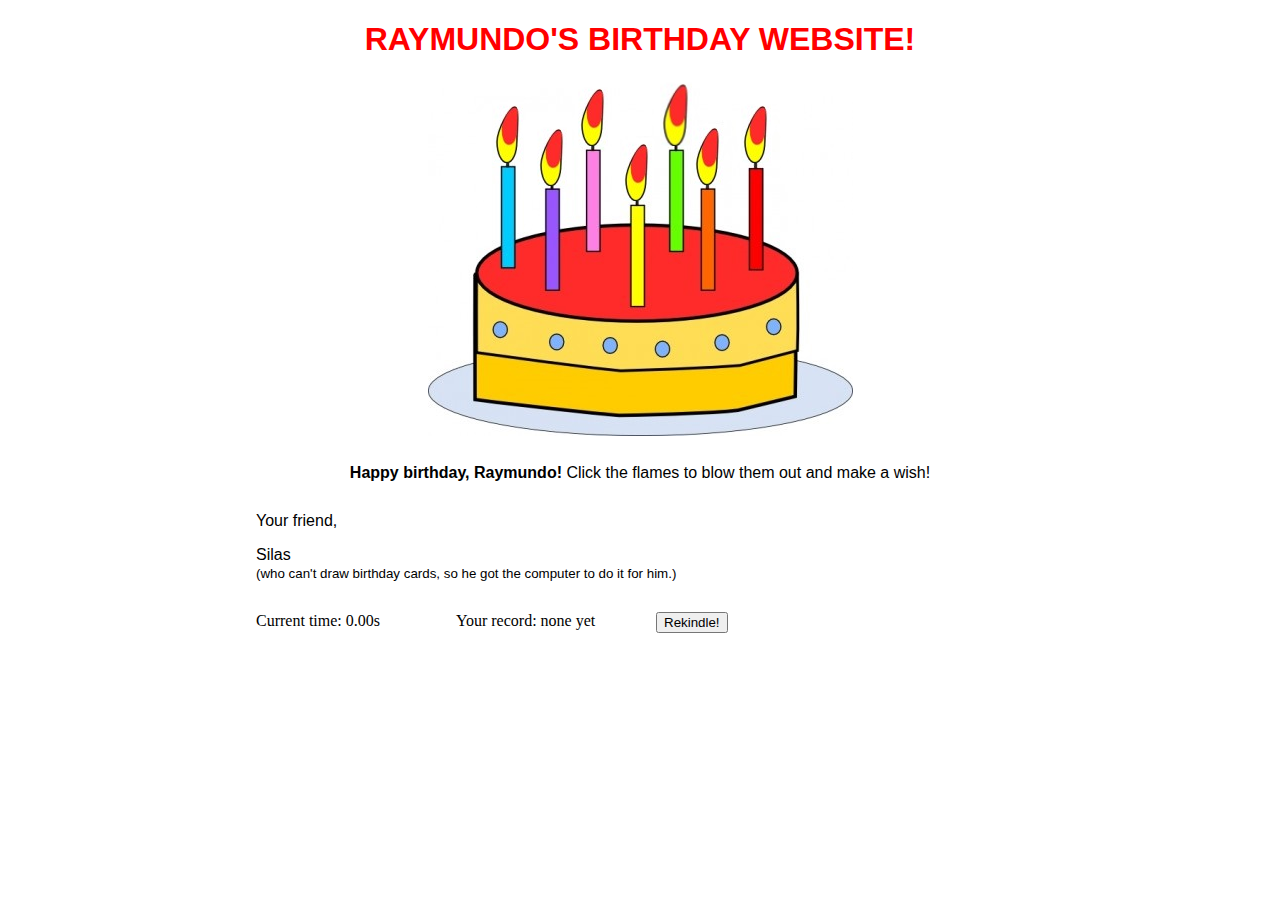
<file: index.html>
﻿<!DOCTYPE html>
<html xmlns="http://www.w3.org/1999/xhtml">
<head>
    <title>Raymundo's Birthday Site!</title>
    <link href="style.css" rel="stylesheet" type="text/css" />
</head>
<body>
    <h1 class="font center">RAYMUNDO'S BIRTHDAY WEBSITE!</h1>
	<p class="font center" id="recordnote" style="margin-top: 0; margin-bottom: 30px;"></p>
    <div id="main">
        <img alt="cake" draggable="false" src="cake.jpg" id="cake"/><img alt="flame" draggable="false" src="flame.png" id="flame2"/>
        <img alt="flame" draggable="false" src="flame.png" id="flame1"/>&nbsp;
        <img alt="flame" draggable="false" src="flame.png" id="flame3"/>
        <img alt="flame" draggable="false" src="flame.png" id="flame4"/>
        <img alt="flame" draggable="false" src="flame.png" id="flame5"/>
        <img alt="flame" draggable="false" src="flame.png" id="flame6"/>
        <img alt="flame" draggable="false" src="flame.png" id="flame7"/>
    </div>
    <p class="font center" style="margin-bottom: 30px;"><b>Happy birthday, Raymundo!</b>  Click the flames to blow them out and make a wish!</p>
    <p class="font">Your friend,</p>
    <p class="font" style="margin-bottom: 30px">Silas<br /><small>(who can't draw birthday cards, so he got the computer to do it for him.)</small></p>
	
    <span class="fix-width" id="timer">Current time: 0.00s</span>
	<span class="fix-width" id="record">Your record: none yet</span>
	<button id="reset">Rekindle!</button>

	<script src="timer.js"></script>
    <script>
		var lit = [true, true, true, true, true, true, true];
	
        for (i = 1; i <= 7; i++) {
            (function(i) {
				
                document.getElementById("flame" + i).onclick = function () {
					if (lit.every(function(el) {return el}))
						startTimer();
				
                    document.getElementById("flame" + i).setAttribute("src", "smoke.png");
					lit[i-1] = false;
					if ( !lit.some(function(el) {return el}) ) { // All put out
						stopTimer();
						updateRecord();
					}
                };
				
            })(i);
        }

        document.getElementById("reset").onclick = function () {
            for (i = 1; i <= 7; i++) {
                document.getElementById("flame" + i).setAttribute("src", "flame.png");
				lit[i-1] = true;
            }
			
			stopTimer();
			document.getElementById("recordnote").innerHTML = ("");
			document.getElementById("timer").innerHTML=("Current time: 00.00s");
        }
    </script>
</body>
</html>
</file>
<file: style.css>
﻿body {
    margin-right: auto;
    margin-left: auto;
    width: 768px;
    padding-bottom: 30px;
}

.font {
    font-family: 'Lucida Sans', 'Lucida Sans Regular', 'Lucida Grande', 'Lucida Sans Unicode', Geneva, Verdana, sans-serif;
}
.center {
    text-align: center;
}
h1 {
    color: red;
    font-weight: bold;
}
.fix-width {
	float: left;
	width: 200px;
}

#main {
    height: 360px;
}
img {
    margin: auto;
    display: block;
}
#flame1 {
    position: relative;
    top: -391px;
    left: -132px;
}
#flame2 {
    position: relative;
    top: -309px;
    left: -88px;
}
#flame3 {
    position: relative;
    top: -485px;
    left: -47px;
}
#flame4 {
    position: relative;
    top: -489px;
    left: -3px;
}
#flame5 {
    position: relative;
    top: -608px;
    left: 36px;
    height: 64px;
}
#flame6 {
    position: relative;
    top: -628px;
    left: 68px;
}
#flame7 {
    position: relative;
    top: -709px;
    left: 116px;
}
</file>
